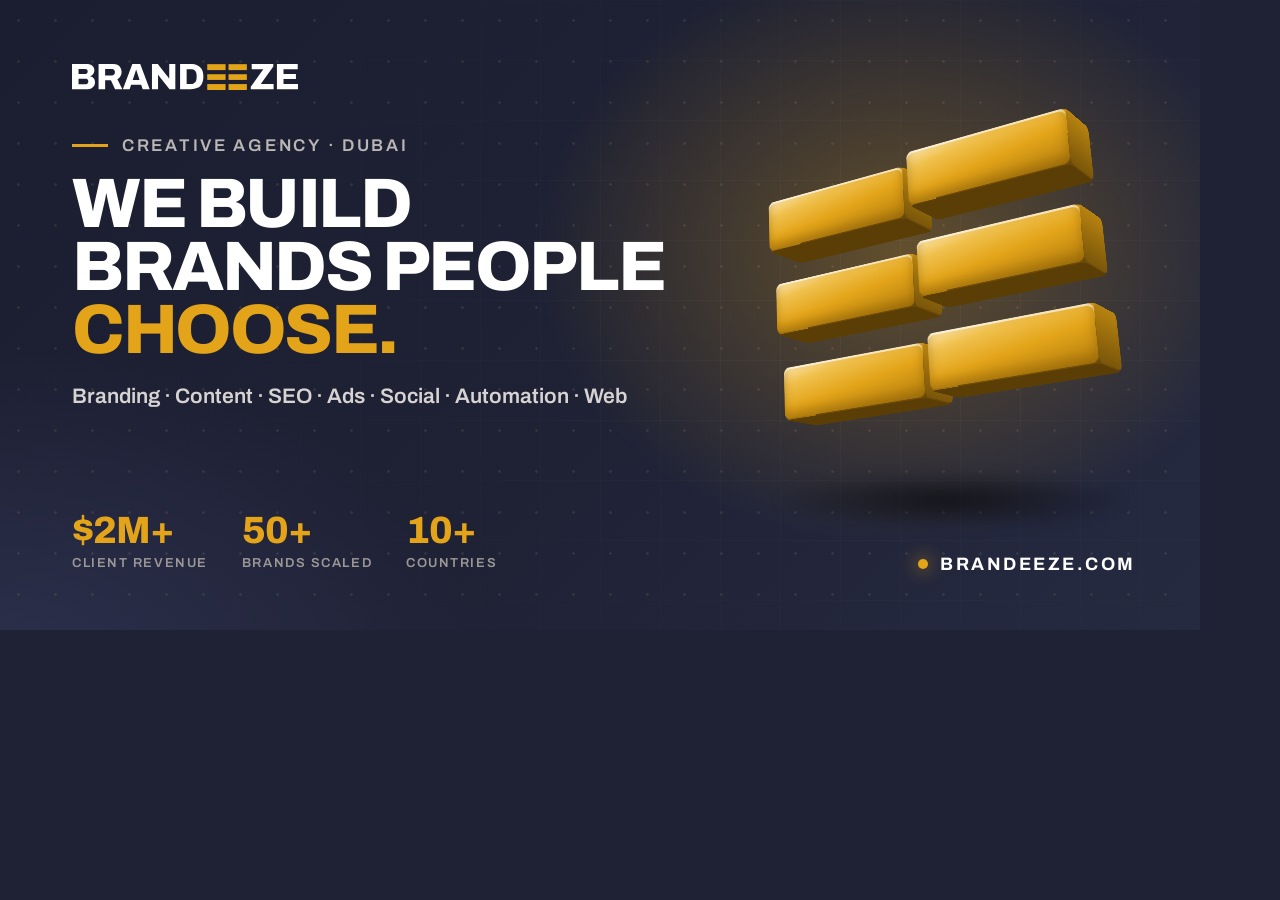
<file: seo/og/og.html>
<!DOCTYPE html>
<html><head><meta charset="utf-8">
<style>
@font-face{font-family:A;src:url(../../_ds/brandeez-design-system-fbe1068f-90f0-4bec-97b9-453ac5cf9fae/assets/fonts/archivo-latin-800-normal.woff2) format("woff2");font-weight:800}
@font-face{font-family:A;src:url(../../_ds/brandeez-design-system-fbe1068f-90f0-4bec-97b9-453ac5cf9fae/assets/fonts/archivo-latin-600-normal.woff2) format("woff2");font-weight:600}
@font-face{font-family:A;src:url(../../_ds/brandeez-design-system-fbe1068f-90f0-4bec-97b9-453ac5cf9fae/assets/fonts/archivo-latin-700-normal.woff2) format("woff2");font-weight:700}
*{box-sizing:border-box;margin:0}
html,body{width:1200px;height:630px;overflow:hidden;background:#1F2235}
body{font-family:A,sans-serif;color:#fff;position:relative}
.bg{position:absolute;inset:0;background:
  radial-gradient(520px 420px at 900px 250px,rgba(227,164,25,.34),transparent 70%),
  radial-gradient(700px 500px at 0 700px,rgba(46,50,80,.95),transparent 70%),
  linear-gradient(135deg,#1B1E30,#1F2235 55%,#262A41)}
.grid{position:absolute;inset:0;background-image:linear-gradient(rgba(255,255,255,.035) 1px,transparent 1px),linear-gradient(90deg,rgba(255,255,255,.035) 1px,transparent 1px);background-size:60px 60px;mask:radial-gradient(800px 500px at 900px 300px,#000,transparent)}
.dots{position:absolute;inset:0;background-image:radial-gradient(rgba(243,211,137,.55) 1px,transparent 1.5px);background-size:37px 41px;opacity:.18}
.left{position:absolute;left:72px;top:64px;bottom:60px;width:640px;display:flex;flex-direction:column}
.logo{height:26px;width:auto;align-self:flex-start}
.tag{margin-top:46px;display:flex;align-items:center;gap:14px;font-weight:600;font-size:17px;letter-spacing:.16em;text-transform:uppercase;color:#BAB6B6}
.tag:before{content:"";width:36px;height:3px;background:#E3A419}
h1{margin-top:18px;font-weight:800;text-transform:uppercase;letter-spacing:-.035em;line-height:.9;font-size:var(--fs,92px)}
h1 em{font-style:normal;color:#E3A419}
.sub{margin-top:20px;font-weight:600;font-size:21px;line-height:1.35;color:#D7D3D3;max-width:600px}
.foot{margin-top:auto;display:flex;gap:34px;align-items:flex-end}
.stat b{display:block;font-weight:800;font-size:38px;letter-spacing:-.03em;color:#E3A419;line-height:1}
.stat span{display:block;margin-top:6px;font-weight:600;font-size:13px;letter-spacing:.12em;text-transform:uppercase;color:#9B9797}
.url{position:absolute;right:64px;bottom:56px;font-weight:700;font-size:18px;letter-spacing:.14em;text-transform:uppercase;color:#fff;display:flex;align-items:center;gap:12px}
.url i{width:10px;height:10px;border-radius:50%;background:#E3A419;box-shadow:0 0 18px #E3A419}
/* 3D logo */
.stage{position:absolute;left:720px;top:70px;width:420px;height:420px;perspective:1100px}
.logo3d{position:absolute;left:50%;top:50%;transform-style:preserve-3d;transform:rotateX(14deg) rotateY(-30deg) rotateZ(-4deg)}
.bar{position:absolute;transform-style:preserve-3d;--w:170px;--h:54px;--d:56px}
.bar .f{position:absolute;left:0;top:0;border-radius:7px}
.fr{width:var(--w);height:var(--h);transform:translateZ(calc(var(--d)/2));background:linear-gradient(170deg,#FBE3A6 0%,#F0C14E 22%,#E3A419 55%,#B57F0E 100%);box-shadow:inset 0 2px 0 rgba(255,255,255,.65),inset 0 -6px 12px rgba(120,80,5,.45)}
.bk{width:var(--w);height:var(--h);transform:rotateY(180deg) translateZ(calc(var(--d)/2));background:#6B4A08}
.tp{width:var(--w);height:var(--d);transform:rotateX(90deg) translateZ(calc(var(--d)/2));top:calc((var(--h) - var(--d))/2);background:linear-gradient(90deg,#F8DA8F,#EBBD4F 60%,#C9900F)}
.bt{width:var(--w);height:var(--d);transform:rotateX(-90deg) translateZ(calc(var(--h)/2));top:calc((var(--h) - var(--d))/2);background:#5A3E06}
.rt{width:var(--d);height:var(--h);transform:rotateY(90deg) translateZ(calc(var(--w) - var(--d)/2));left:0;background:linear-gradient(180deg,#B78310,#7A560A)}
.lt{width:var(--d);height:var(--h);transform:rotateY(-90deg) translateZ(calc(var(--d)/2));background:linear-gradient(180deg,#D9A21C,#9A6C0B)}
.shadow{position:absolute;left:770px;top:470px;width:360px;height:60px;border-radius:50%;background:radial-gradient(rgba(0,0,0,.55),transparent 70%);filter:blur(6px)}
</style></head>
<body>
<div class="bg"></div><div class="grid"></div><div class="dots"></div>
<div class="left">
  <img class="logo" src="../../assets/wordmark-on-dark.svg" alt="">
  <div class="tag" id="tag">Creative agency · Dubai</div>
  <h1 id="h1">We build brands people <em>choose.</em></h1>
  <div class="sub" id="sub">Branding · Content · SEO · Ads · Social · Automation · Web</div>
  <div class="foot" id="foot">
    <div class="stat"><b>$2M+</b><span>Client revenue</span></div>
    <div class="stat"><b>50+</b><span>Brands scaled</span></div>
    <div class="stat"><b>10+</b><span>Countries</span></div>
  </div>
</div>
<div class="shadow"></div>
<div class="stage"><div class="logo3d" id="logo"></div></div>
<div class="url"><i></i>brandeeze.com</div>
<script>
// Build the 6-bar brand mark in CSS 3D
const L=document.getElementById('logo');const W=170,H=54,GX=22,GY=36;
for(let i=0;i<6;i++){const col=i<3?0:1,row=i%3;const b=document.createElement('div');b.className='bar';
  const x=(col?GX/2:-W-GX/2),y=(row-1)*(H+GY)-H/2,z=(row-1)*-10+(col?14:-14);
  b.style.transform=`translate3d(${x}px,${y}px,${z}px)`;b.innerHTML='<div class="f fr"></div><div class="f bk"></div><div class="f tp"></div><div class="f bt"></div><div class="f rt"></div><div class="f lt"></div>';L.appendChild(b)}
// Parameters: ?tag=&h1=&sub=&foot=
const q=new URLSearchParams(location.search);
if(q.get('tag'))document.getElementById('tag').textContent=q.get('tag');
if(q.get('h1'))document.getElementById('h1').innerHTML=q.get('h1');
if(q.get('sub'))document.getElementById('sub').textContent=q.get('sub');
if(q.get('foot'))document.getElementById('foot').innerHTML=q.get('foot').split('|').map(s=>{const[a,b]=s.split('~');return`<div class="stat"><b>${a}</b><span>${b}</span></div>`}).join('');
const len=document.getElementById('h1').textContent.length;document.body.style.setProperty('--fs',(len>48?54:len>38?62:len>28?70:80)+'px');
</script>
</body></html>
</file>
